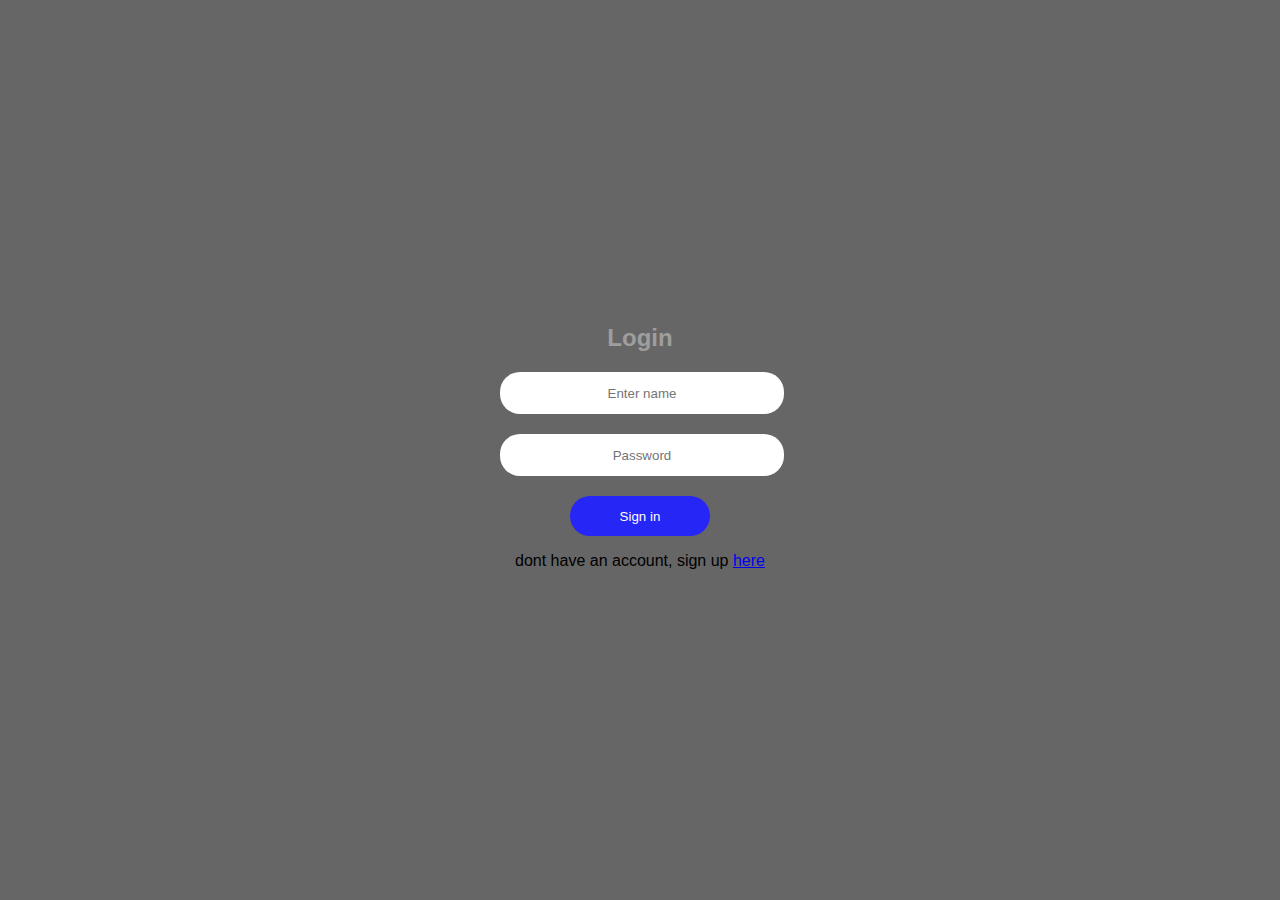
<file: login.html>
<!DOCTYPE html>
<html>
  <head>
    <meta charset="UTF-8" />
    <meta name="viewport" content="width=device-width, initial-scale=1.0" />
    <title>Login form</title>
    <link rel="stylesheet" href="css/style.css" />
    <link rel="stylesheet" href="css/font-awesome.css" />
  </head>
  <body>
    <section class="login-page">
      <form id="submit-form">
        <div class="box">
          <div class="form-head">
            <h2>Login</h2>
          </div>
          <div class="form-body">
            <input type="text" placeholder="Enter name" id="name" required />
            <input type="pass" placeholder="Password" id="password" required />
          </div>
          <div class="form-footer" id="form-foot">
            <button type="submit">Sign in</button>
          </div>
        </div>
      </form>
    </section>
    <script src="js/login.js"></script>
  </body>
</html>
</file>
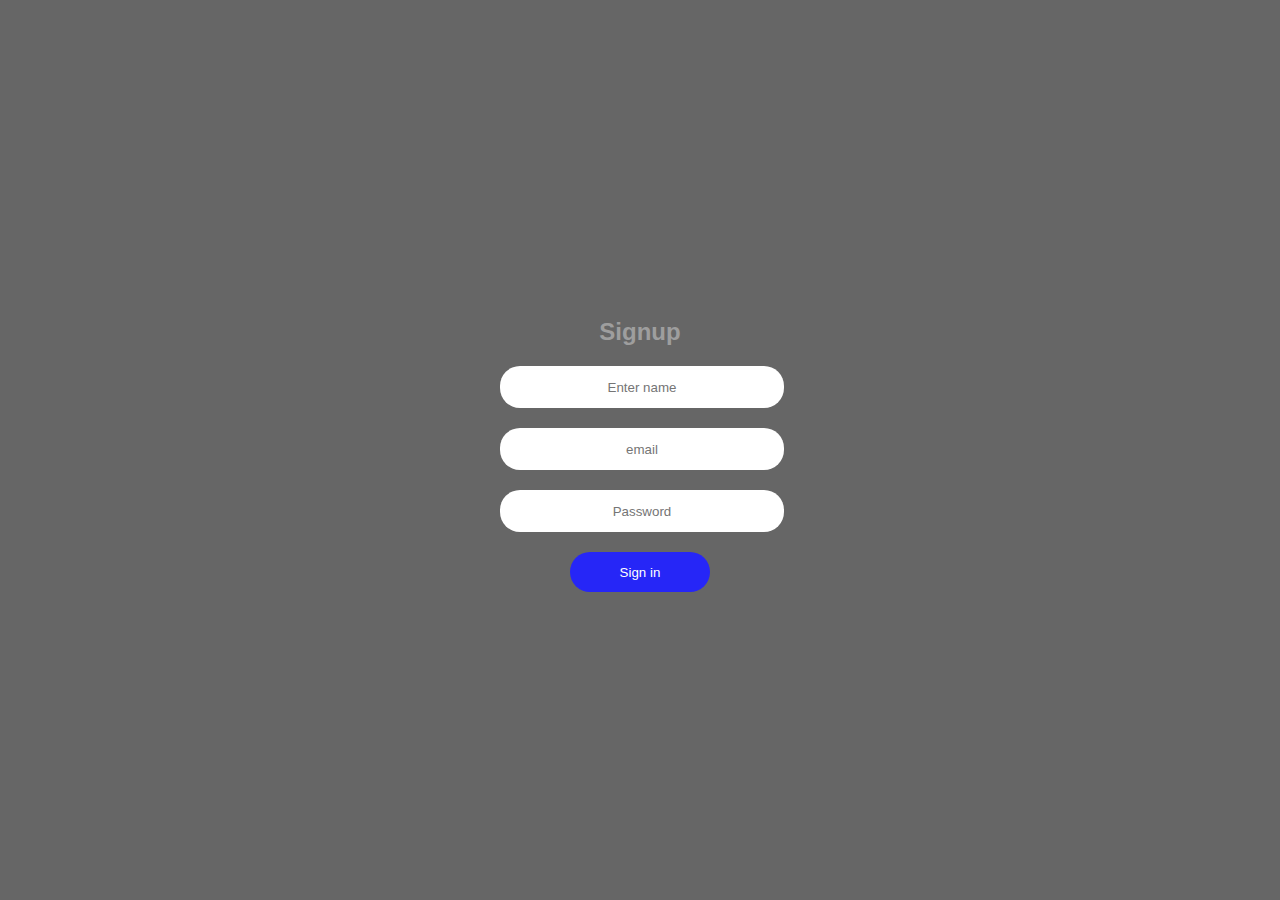
<file: signup.html>
<!DOCTYPE html>
<html>
  <head>
    <meta charset="UTF-8" />
    <meta name="viewport" content="width=device-width, initial-scale=1.0" />
    <title>Login form</title>
    <link rel="stylesheet" href="css/style.css" />
    <link rel="stylesheet" href="css/font-awesome.css" />
  </head>
  <body>
    <section class="login-page">
      <form enctype="application/json" id="submit-form">
        <div class="box">
          <div class="form-head">
            <h2>Signup</h2>
          </div>
          <div class="form-body">
            <input type="text" placeholder="Enter name" id="name" required/>
            <input type="email" placeholder="email" id="email" required>
            <input type="pass" placeholder="Password" id="password" required />
          </div>
          <div class="form-footer">
            <button type="submit">Sign in</button>
          </div>
        </div>
      </form>
    </section>
    <script src="js/signup.js"></script>
  </body>
</html>
</file>
<file: css/style.css>
/* ------------ youtube.com/CodeExplained ------------ */
body {
  padding: 0;
  margin: 0;
  background-color: rgba(0, 0, 0, 0.1);
  font-family: "Titillium Web", sans-serif;
}

/* ------------ container ------------ */
.container {
  padding: 10px;
  width: 380px;
  margin: 0 auto;
}

/* ------------ header ------------ */
.header {
  width: 380px;
  height: 200px;
  background-image: url("../img/bg2.jpg");
  background-size: 100% 200%;
  background-repeat: no-repeat;
  border-radius: 15px 15px 0 0;
  position: relative;
}
.clear {
  width: 30px;
  height: 30px;
  position: absolute;
  right: 20px;
  top: 20px;
}
.clear i {
  font-size: 30px;
  color: #fff;
}
.clear i:hover {
  cursor: pointer;
  text-shadow: 1px 3px 5px #000;
  transform: rotate(45deg);
}
#date {
  position: absolute;
  bottom: 10px;
  left: 10px;
  color: #fff;
  font-size: 25px;
  font-family: "Titillium Web", sans-serif;
}

/* ------------ content ------------ */
.content {
  width: 380px;
  height: 350px;
  max-height: 350px;
  background-color: #fff;
  overflow: auto;
}
.content::-webkit-scrollbar {
  display: none;
}
.content ul {
  padding: 0;
  margin: 0;
}
.item {
  width: 380px;
  height: 45px;
  min-height: 45px;
  position: relative;
  border-bottom: 1px solid rgba(0, 0, 0, 0.1);
  list-style: none;
  padding: 0;
  margin: 0;
}
.item i.co {
  position: absolute;
  font-size: 25px;
  padding-left: 5px;
  left: 15px;
  top: 10px;
}
.item i.co:hover {
  cursor: pointer;
}
.fa-check-circle {
  color: #6eb200;
}
.item p.text {
  position: absolute;
  padding: 0;
  margin: 0;
  font-size: 20px;
  left: 50px;
  top: 5px;
  background-color: #fff;
  max-width: 285px;
}
.lineThrough {
  text-decoration: line-through;
  color: #ccc;
}
.item i.de {
  position: absolute;
  font-size: 25px;
  right: 15px;
  top: 10px;
}
.item i.de:hover {
  color: #af0000;
  cursor: pointer;
}
/* ------------ add item ------------ */
.add-to-do {
  position: relative;
  width: 360px;
  height: 40px;
  background-color: #fff;
  padding: 10px;
  border-top: 1px solid rgba(0, 0, 0, 0.1);
}
.add-to-do i {
  position: absolute;
  font-size: 40px;
  color: #4162f6;
}

.add-to-do input {
  position: absolute;
  left: 50px;
  height: 35px;
  width: 310px;
  background-color: transparent;
  border: none;
  font-size: 20px;
  padding-left: 10px;
}
.add-to-do input::-webkit-input-placeholder {
  /* Chrome/Opera/Safari */
  color: #4162f6;
  font-family: "Titillium Web", sans-serif;
  font-size: 20px;
}
.add-to-do input::-moz-placeholder {
  /* Firefox 19+ */
  color: #4162f6;
  font-family: "Titillium Web", sans-serif;
  font-size: 20px;
}
.add-to-do input:-ms-input-placeholder {
  /* IE 10+ */
  color: #4162f6;
  font-family: "Titillium Web", sans-serif;
  font-size: 20px;
}
.add-to-do input:-moz-placeholder {
  /* Firefox 18- */
  color: #4162f6;
  font-family: "Titillium Web", sans-serif;
  font-size: 20px;
}

.login-page {
  background-color: rgba(0, 0, 0, 0.1);
  background-size: cover;
  height: 100vh;
  position:relative;
}

.login-page:after{
    content:"";
    position:absolute;
    left:0px;
    top:0px;
    height:100%;
    width:100%;
    background-color: rgba(0,0,0,0.5);
    z-index: 1;
}

.login-page .box {
  position: absolute;
  left: 50%;
  top: 50%;
  transform: translate(-50%, -50%);
  display: flex;
  flex-direction: column;
  width: 280px;
  z-index:2;
}

.login-page .box .form-head h2 {
  text-align: center;
  margin: 10px 0px 20px;
  color: #9e9e9e;
}
.login-page .box .form-body {
  display: flex;
  flex-direction: column;
}

.login-page .box .form-body input {
  height: 40px;
  margin-bottom: 20px;
  border: none;
  width: 100%;
  border-radius: 20px;
  text-align: center;
  transition:box-shadow 0.5s ease; 
}

.login-page .box .form-body input:focus{
    box-shadow: 0px 0px 10px black;
}

.login-page .box .form-footer{
    text-align:center;
}
.login-page .box .form-footer button {
    height:40px;
    border-radius:20px;
    padding:0px 50px;
    color:#ffffff;
    background-color:rgb(38, 38, 247);
    border:none;
    cursor: pointer;
    transition:box-shadow 0.5s ease;
}

.login-page .box .form-footer button:hover{
    box-shadow: 0px 0px 10px black;
}
</file>
